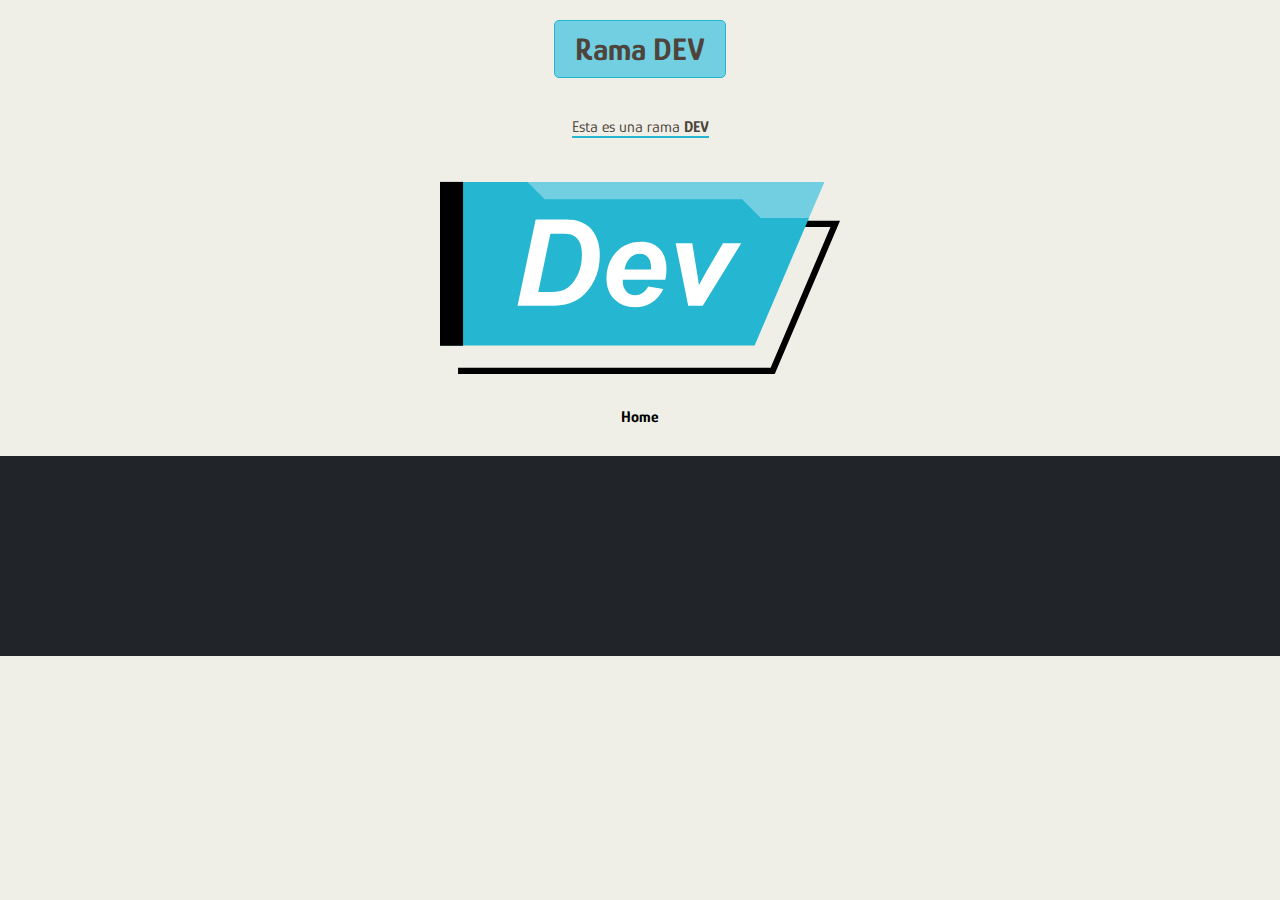
<file: pages/equipo.html>
<!DOCTYPE html>
<html lang="en">
  <head>
    <meta charset="UTF-8" />
    <meta http-equiv="X-UA-Compatible" content="IE=edge" />
    <meta name="viewport" content="width=device-width, initial-scale=1.0" />
    <link rel="stylesheet" href="/styles/equipo.css" />
    <style>
      @import url("https://fonts.googleapis.com/css2?family=Glory:wght@200;400;600&display=swap");
    </style>
    <link
      rel="stylesheet"
      href="https://use.fontawesome.com/releases/v5.15.4/css/all.css"
      integrity="sha384-DyZ88mC6Up2uqS4h/KRgHuoeGwBcD4Ng9SiP4dIRy0EXTlnuz47vAwmeGwVChigm"
      crossorigin="anonymous"
    />
    <title>Nuestro gran equipo</title>
  </head>
  <body>
    <div class="container">
      <div class="main">
        <h1>Rama DEV</h1>
        <p>Esta es una rama <b>DEV</b></p>
        <img src="/img/dev.svg" alt="Development" />
        <a href="/index.html"><b>Home</b></a>
      </div>
    </div>
    <footer>
      <div class="master">
        <a href="#"><i class="fas fa-atom"></i></a>
        <a href="#"><i class="fas fa-biohazard"></i></a>
        <a href="#"><i class="fas fa-brain"></i></a>
        <a href="#"><i class="fas fa-temperature-high"></i></a>
      </div>
    </footer>
  </body>
</html>
</file>
<file: styles/equipo.css>
html {
  box-sizing: border-box;
}

*,
*:before,
*:after {
  box-sizing: inherit;
  margin: 0;
  padding: 0;
}

body {
  width: 90%;
  margin: auto;
  background: #efefe7;
  color: #4e443c;
  font-family: Glory;
  display: flex;
  align-content: center;
  align-items: center;
  flex-direction: column;
  vertical-align: middle;
}

.main {
  display: flex;
  align-content: center;
  align-items: center;
  flex-direction: column;
  margin: auto;
}

h1 {
  margin: 20px 40px 40px;
  background: #71cfe1;
  padding: 10px 20px;
  border: solid 1px #25b6d2;
  border-radius: 5px;
}

p {
  font-weight: 400;
  font-size: 1rem;
  margin-bottom: -60px;
  border-bottom: solid 2px #25b6d2;
}

img {
  flex: 0 0 50%;
  height: 400px;
  padding: 0%;
  margin-bottom: -80px;
}

a {
  text-decoration: none;
  padding: 10px 10px;
  font-weight: 400;
  color: #000;
  margin-bottom: 20px;
}

a:hover {
  background-color: #000;
  color: #ffffff;
  padding: 10px 10px;
  border-radius: 5px;
  margin-bottom: 20px;
}

footer {
  background: #212529;
  width: 111.2%;
  height: 200px;
  display: flex;
  align-content: center;
  align-items: center;
  flex-direction: row;
}

.master {
  margin: auto;
}

.master a {
  text-decoration: none;
  color: #ffffff;
  font-size: 2rem;
  padding: 40px 40px;
  margin: 20px 40px;
}

.master a:hover {
  background-color: #25b6d2;
  border-color: solid #fff 2px;
  border-radius: 50%;
}
</file>
